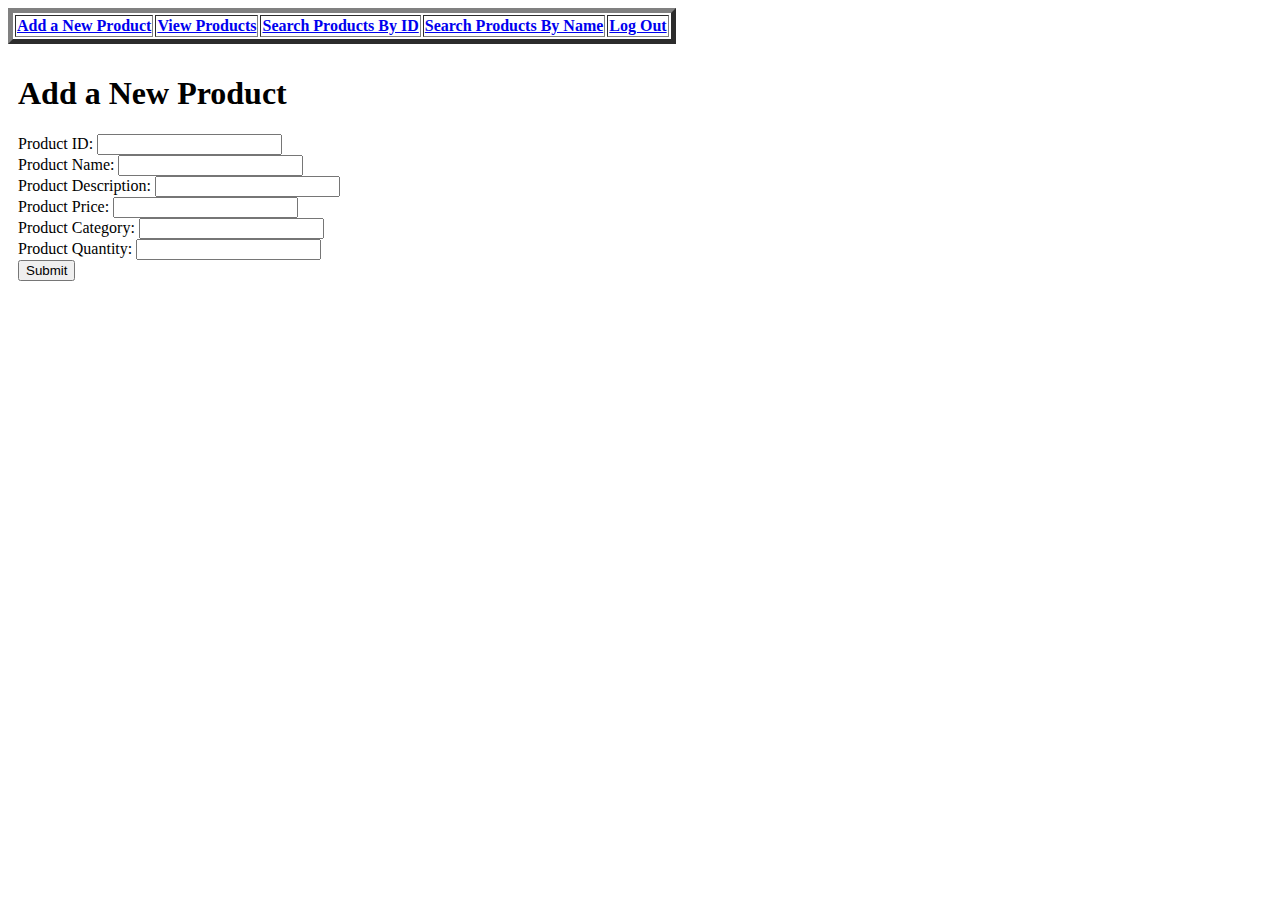
<file: ProductManagementProgram/src/main/resources/templates/addPageForm.html>
<!DOCTYPE HTML PUBLIC "-//W3C//DTD HTML 4.01 Transitional//EN"
        "http://www.w3.org/TR/html4/loose.dtd">
<html xmlns:th="http://www.thymeleaf.org">
<head>
    <title>Add product page</title>
    <style> body {
        background: #ffffff;
    }
    .container{
        max-width: 5000px;
        margin: auto;
        background: white;
        padding: 10px;
    }
    </style>

</head>
<body>
<nav>
    <table border="5" cellpadding="1" bgcolor="#fff">
        <th>
            <a href="/api/main/addProduct">Add a New Product</a>
        </th>
        <th>
            <a href="/api/main/search/display">View Products</a>
        </th>
        <th>
            <a href="/api/main/search/id/">Search Products By ID</a>
        </th>
        <th>
            <a href="/api/main/search/name/">Search Products By Name</a>
        </th>
        <th>
            <a href="/api/security/login">Log Out</a>
        </th>
    </table>
</nav>

<div class="container">
    <h1>Add a New Product</h1>
    <form action="#" th:action="@{/api/main/saveProduct}" method="post" th:object="${product}">
        <div>
            <label for="productID">Product ID:</label>
            <input type="text" id="productID" name="productID" th:value="*{productID}"/>
                        <span th:if="${#fields.hasErrors('productID')}" th:errors="*{productID}"></span>
        </div>
        <div>
            <label for="productName">Product Name:</label>
            <input type="text" id="productName" name="productName" th:value="*{productName}"/>
            <span th:if="${#fields.hasErrors('productName')}" th:errors="*{productName}"></span>
        </div>
        <div>
            <label for="productDescription">Product Description:</label>
            <input type="text" id="productDescription" name="productDescription" th:value="*{productDescription}"/>
            <span th:if="${#fields.hasErrors('productDescription')}" th:errors="*{productDescription}"></span>
        </div>
        <div>
            <label for="productPrice">Product Price:</label>
            <input type="text" id="productPrice" name="productPrice" th:value="*{productPrice}"/>
            <span th:if="${#fields.hasErrors('productPrice')}" th:errors="*{productPrice}"></span>
        </div>
        <div>
            <label for="productCategory">Product Category:</label>
            <input type="text" id="productCategory" name="productCategory" th:value="*{productCategory}"/>
            <span th:if="${#fields.hasErrors('productCategory')}" th:errors="*{productCategory}"></span>
        </div>
        <div>
            <label for="productQuantity">Product Quantity:</label>
            <input type="text" id="productQuantity" name="productQuantity" th:value="*{productQuantity}"/>
            <span th:if="${#fields.hasErrors('productQuantity')}" th:errors="*{productQuantity}"></span>
        </div>

        <div class="actions">
            <a th:href="@{search/update/{productID}(productID = ${product.productID})}"></a>
            <input type="submit" value="Submit"/>
        </div>
    </form>
</div>

</body>
</html>
</file>
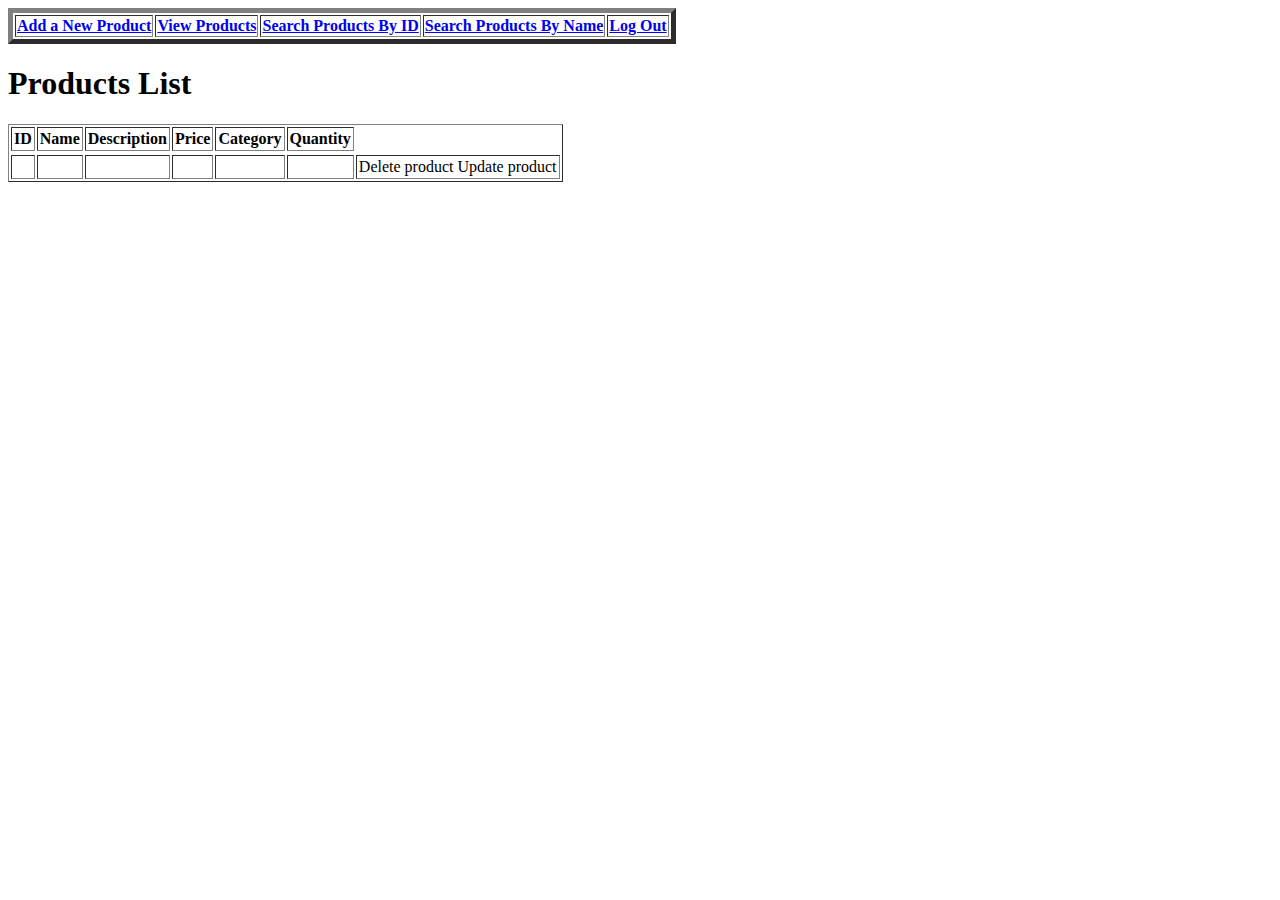
<file: ProductManagementProgram/src/main/resources/templates/display.html>
<!DOCTYPE HTML PUBLIC "-//W3C//DTD HTML 4.01 Transitional//EN"
        "http://www.w3.org/TR/html4/loose.dtd">
<html xmlns:th="http://www.thymeleaf.org">
<head>
    <title>Add product page</title>
    <style> body {
        background: #ffffff;
    }
    .container{
        max-width: 5000px;
        margin: auto;
        background: white;
        padding: 10px;
    }
    </style>

</head>
<body>
<nav>
    <table border="5" cellpadding="1" bgcolor="#fff">
        <th>
            <a href="/api/main/addProduct">Add a New Product</a>
        </th>
        <th>
            <a href="/api/main/search/display">View Products</a>
        </th>
        <th>
            <a href="/api/main/search/id/">Search Products By ID</a>
        </th>
        <th>
            <a href="/api/main/search/name/">Search Products By Name</a>
        </th>
        <th>
            <a href="/api/security/login">Log Out</a>
        </th>
    </table>
</nav>

<h1>Products List</h1>
<table border="1" cellpadding="2" cellspacing="2">
    <tr>
        <th>ID</th>
        <th>Name</th>
        <th>Description</th>
        <th>Price</th>
        <th>Category</th>
        <th>Quantity</th>
    </tr>
    <tbody>
    <tr th:action="@{/search/display}">
    <tr th:each="product:${products}">
        <td th:text="${product.productID}"></td>
        <td th:text="${product.productName}"></td>
        <td th:text="${product.productDescription}"></td>
        <td th:text="${product.productPrice}"></td>
        <td th:text="${product.productCategory}"></td>
        <td th:text="${product.productQuantity}"></td>
        <td>
            <a th:href="@{delete/{productID}(productID = ${product.productID})}">Delete product</a>
            <a th:href="@{/api/main/search/update/{productID}(productID = ${product.productID})}">Update product</a>
        </td>
    </tr>
    </tbody>
</table>
</body>
</html>
</file>
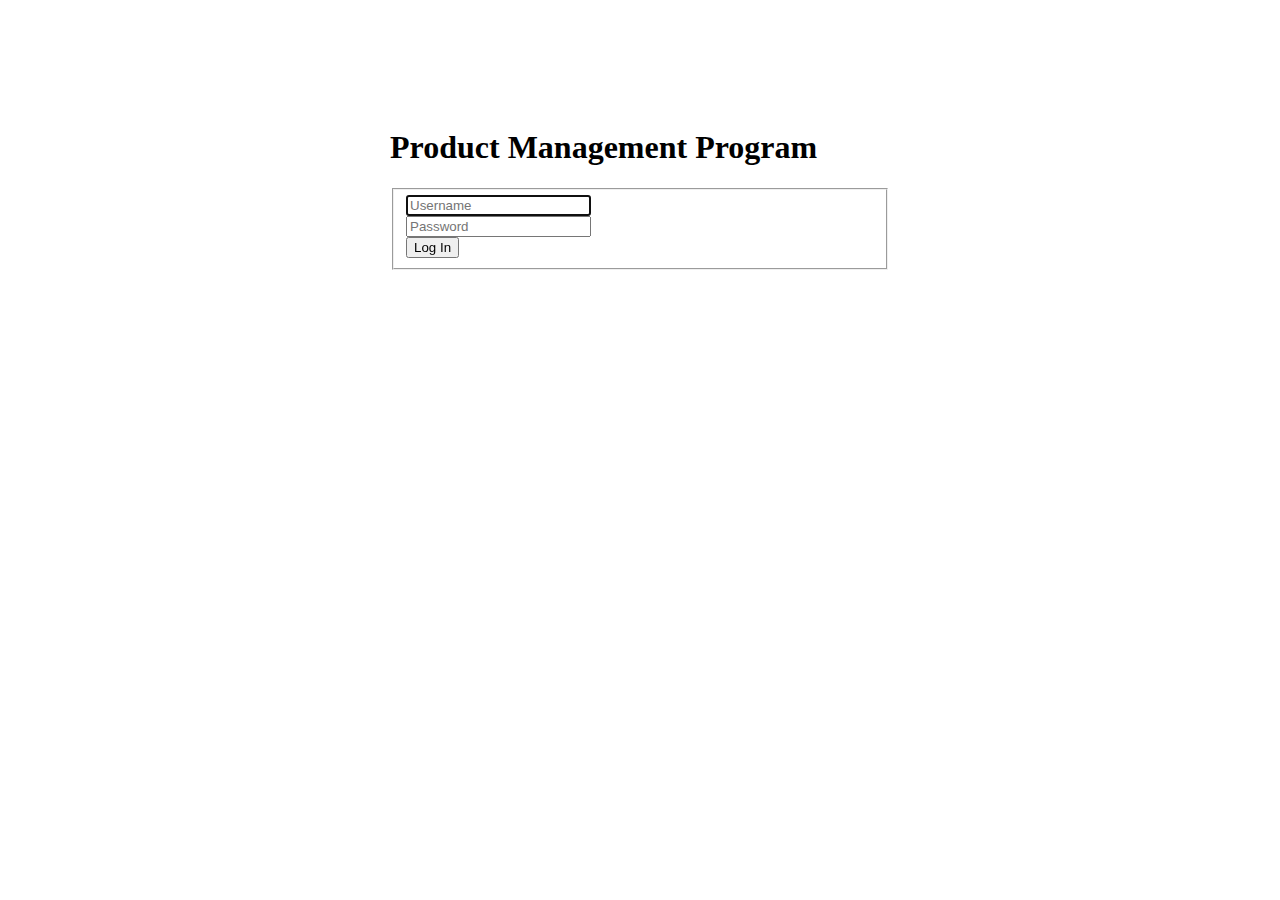
<file: ProductManagementProgram/src/main/resources/templates/login.html>
<!DOCTYPE HTML PUBLIC "-//W3C//DTD HTML 4.01 Transitional//EN"
        "http://www.w3.org/TR/html4/loose.dtd">
<html xmlns:th="http://www.thymeleaf.org">
<head>
  <title>Login Page</title>
  <style> body {
    background: #ffffff;
  }
  .container{
    max-width: 500px;
    margin: auto;
    background: white;
    padding: 100px;
  }
  </style>
</head>
<body>
<div class="container">
  <h1>Product Management Program</h1>
  <form th:action="@{/api/security/login}" method="post" style="max-width: 500px; margin: 0 auto; background: white; border-radius: 10px">
    <fieldset>
      <div>
        <input type="text" id="username" name="username"  placeholder="Username" autofocus="autofocus" /> <br />
        <span ></span>
      </div>
      <div>
        <input type="text" id="password" name="password" placeholder="Password" /> <br />
        <span ></span>
      </div>
      <div>
        <input type="submit" value="Log In" class="btn btn-primary"/>
      </div>
    </fieldset>
  </form>
</div>
</body>
</html>
</file>
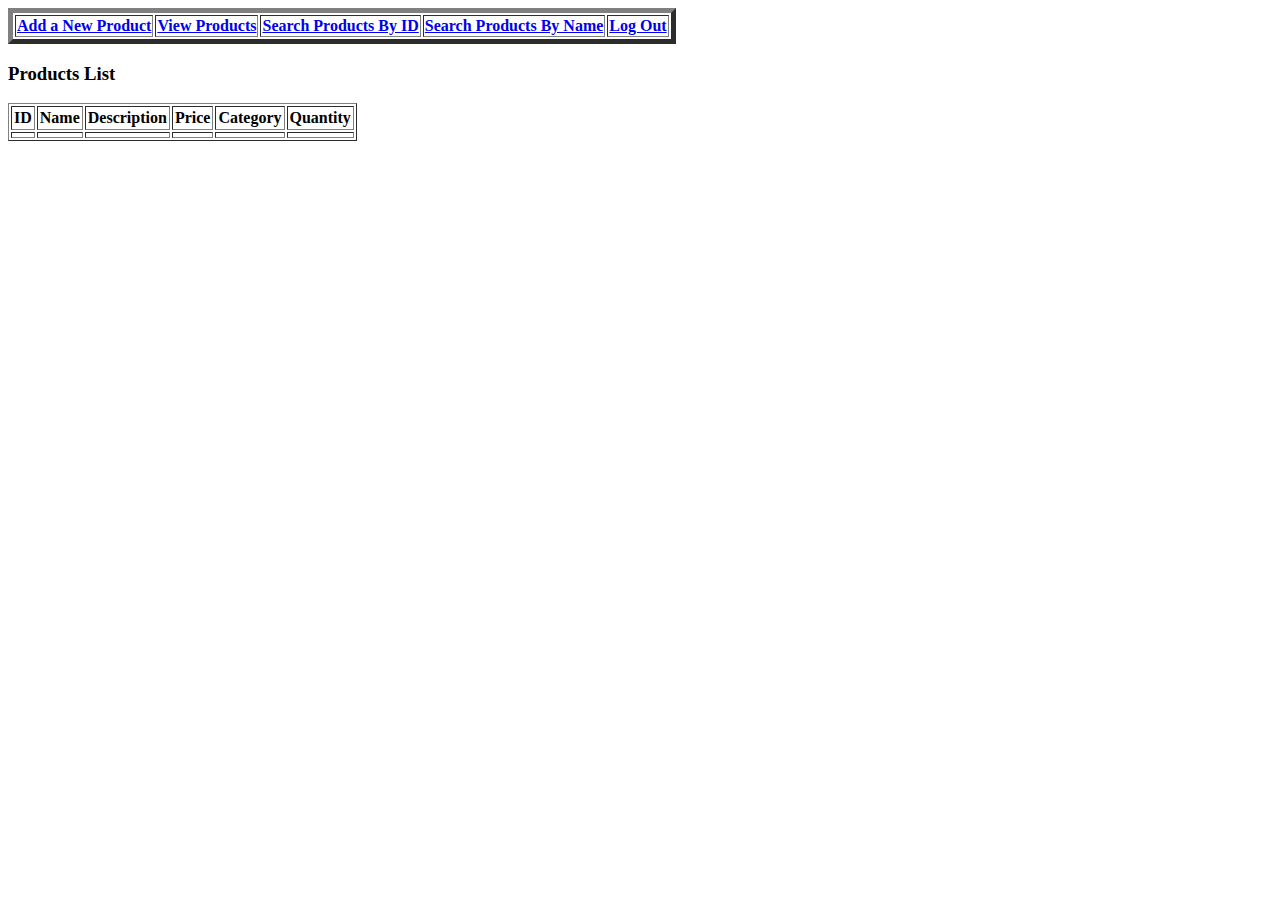
<file: ProductManagementProgram/src/main/resources/templates/productID.html>
<!DOCTYPE HTML PUBLIC "-//W3C//DTD HTML 4.01 Transitional//EN"
        "http://www.w3.org/TR/html4/loose.dtd">
<html xmlns:th="http://www.thymeleaf.org">
<head>
    <title>Update product page</title>
    <style> body {
        background: #ffffff;
    }
    .container{
        max-width: 5000px;
        margin: auto;
        background: white;
        padding: 10px;
    }
    </style>
</head>
<body>
<nav>
    <table border="5" cellpadding="1" bgcolor="#fff">
        <th>
            <a href="/api/main/addProduct">Add a New Product</a>
        </th>
        <th>
            <a href="/api/main/search/display">View Products</a>
        </th>
        <th>
            <a href="/api/main/search/id/">Search Products By ID</a>
        </th>
        <th>
            <a href="/api/main/search/name/">Search Products By Name</a>
        </th>
        <th>
            <a href="/api/security/login">Log Out</a>
        </th>
    </table>
</nav>
<h3>Products List</h3>
<table border="1" cellpadding="2" cellspacing="2">
    <tr>
        <th>ID</th>
        <th>Name</th>
        <th>Description</th>
        <th>Price</th>
        <th>Category</th>
        <th>Quantity</th>
    </tr>
    <tbody>
    <tr th:each="product : ${productID}">
        <td th:text="${product.productID}"></td>
        <td th:text="${product.productName}"></td>
        <td th:text="${product.productDescription}"></td>
        <td th:text="${product.productPrice}"></td>
        <td th:text="${product.productCategory}"></td>
        <td th:text="${product.productQuantity}"></td>
    </tr>
    </tbody>
</table>
</body>
</html>
</file>
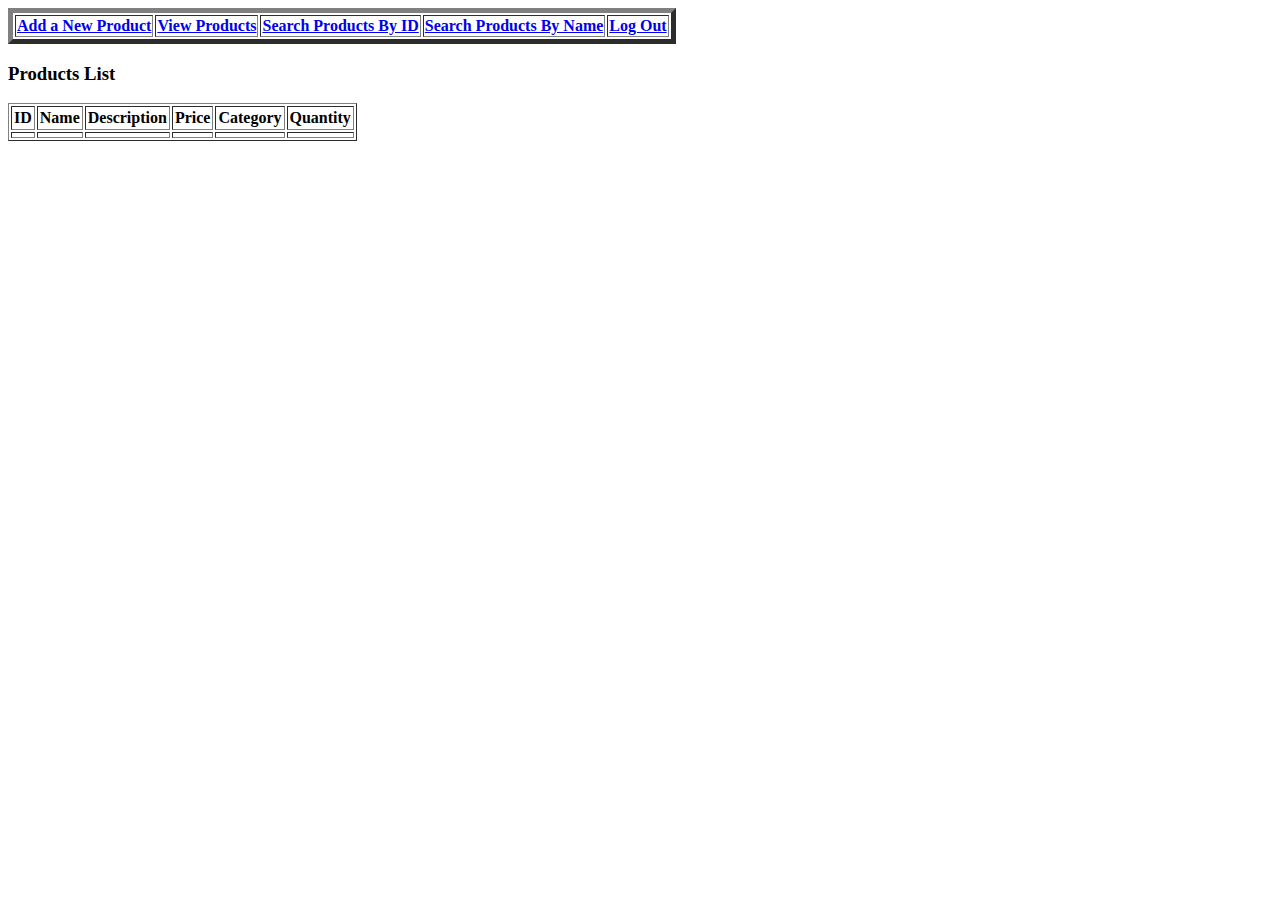
<file: ProductManagementProgram/src/main/resources/templates/productName.html>
<!DOCTYPE HTML PUBLIC "-//W3C//DTD HTML 4.01 Transitional//EN"
        "http://www.w3.org/TR/html4/loose.dtd">
<html xmlns:th="http://www.thymeleaf.org">
<head>
    <title>Update product page</title>
    <style> body {
        background: #ffffff;
    }
    .container{
        max-width: 5000px;
        margin: auto;
        background: white;
        padding: 10px;
    }
    </style>
</head>
<body>
<nav>
    <table border="5" cellpadding="1" bgcolor="#fff">
        <th>
            <a href="/api/main/addProduct">Add a New Product</a>
        </th>
        <th>
            <a href="/api/main/search/display">View Products</a>
        </th>
        <th>
            <a href="/api/main/search/id/">Search Products By ID</a>
        </th>
        <th>
            <a href="/api/main/search/name/">Search Products By Name</a>
        </th>
        <th>
            <a href="/api/security/login">Log Out</a>
        </th>
    </table>
</nav>

<h3>Products List</h3>
<table border="1" cellpadding="2" cellspacing="2">
    <tr>
        <th>ID</th>
        <th>Name</th>
        <th>Description</th>
        <th>Price</th>
        <th>Category</th>
        <th>Quantity</th>
    </tr>
    <tbody>
    <tr th:each="product : ${productName}">
        <td th:text="${product.productID}"></td>
        <td th:text="${product.productName}"></td>
        <td th:text="${product.productDescription}"></td>
        <td th:text="${product.productPrice}"></td>
        <td th:text="${product.productCategory}"></td>
        <td th:text="${product.productQuantity}"></td>
    </tr>
    </tbody>
</table>
</body>
</html>
</file>
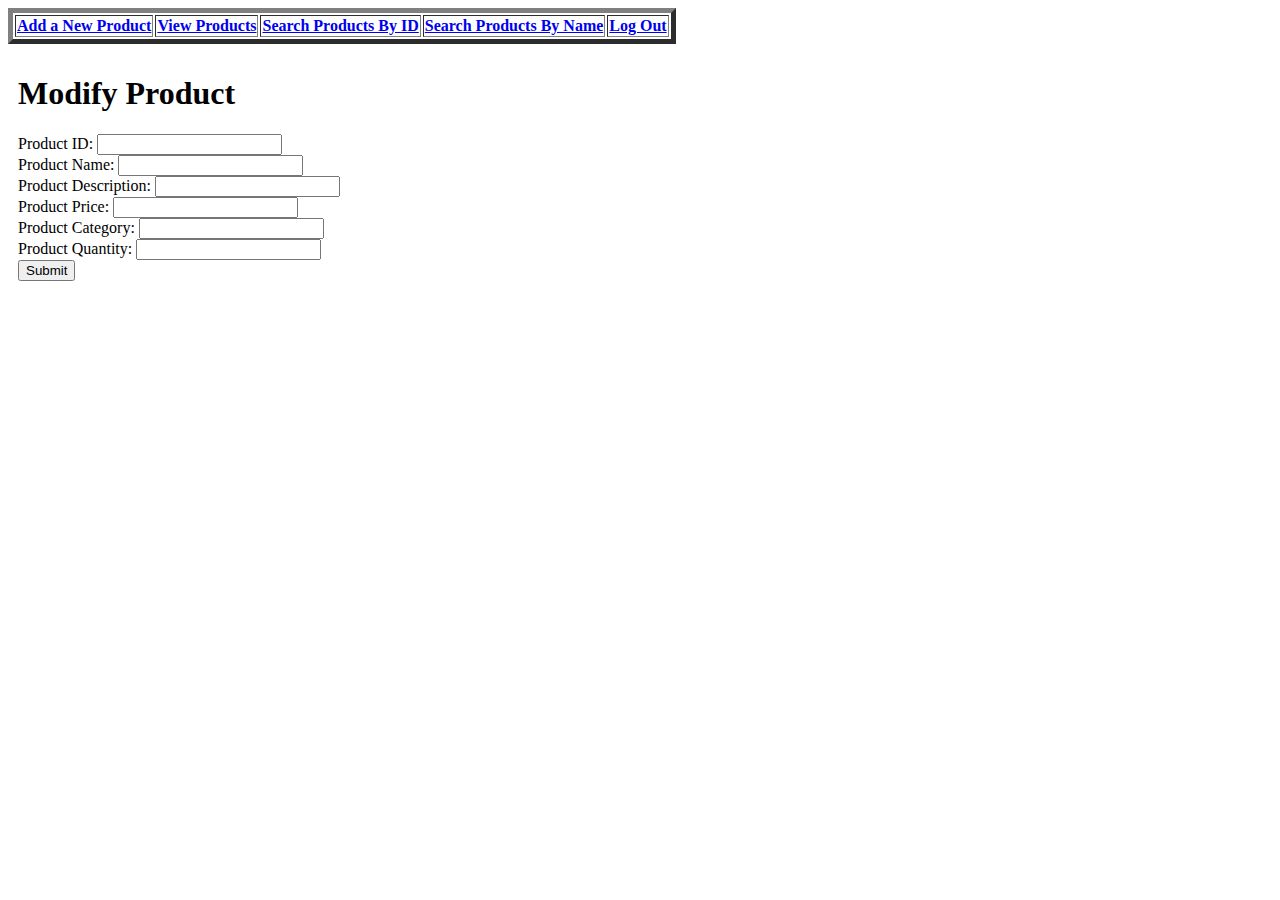
<file: ProductManagementProgram/src/main/resources/templates/update.html>
<!DOCTYPE HTML PUBLIC "-//W3C//DTD HTML 4.01 Transitional//EN"
        "http://www.w3.org/TR/html4/loose.dtd">
<html xmlns:th="http://www.thymeleaf.org">
<head>
    <title>Add product page</title>
    <style> body {
        background: #ffffff;
    }
    .container{
        max-width: 5000px;
        margin: auto;
        background: white;
        padding: 10px;
    }
    </style>

</head>
<body>
<nav>
    <table border="5" cellpadding="1" bgcolor="#fff">
        <th>
            <a href="/api/main/addProduct">Add a New Product</a>
        </th>
        <th>
            <a href="/api/main/search/display">View Products</a>
        </th>
        <th>
            <a href="/api/main/search/id/">Search Products By ID</a>
        </th>
        <th>
            <a href="/api/main/search/name/">Search Products By Name</a>
        </th>
        <th>
            <a href="/api/security/login">Log Out</a>
        </th>
    </table>
</nav>
<div class="container">
    <h1>Modify Product</h1>
    <form th:action="@{/api/main/{productID}(productID = ${productID})}" method="post" th:object="${productDto}">
        <div>
            <label for="productID">Product ID:</label>
            <input type="text" id="productID" name="productID" th:value="*{productID}"/>
            <span th:if="${#fields.hasErrors('productID')}" th:errors="*{productID}"></span>
        </div>
        <div>
            <label for="productName">Product Name:</label>
            <input type="text" id="productName" name="productName" th:value="*{productName}"/>
            <span th:if="${#fields.hasErrors('productName')}" th:errors="*{productName}"></span>
        </div>
        <div>
            <label for="productDescription">Product Description:</label>
            <input type="text" id="productDescription" name="productDescription" th:value="*{productDescription}"/>
            <span th:if="${#fields.hasErrors('productDescription')}" th:errors="*{productDescription}"></span>
        </div>
        <div>
            <label for="productPrice">Product Price:</label>
            <input type="text" id="productPrice" name="productPrice" th:value="*{productPrice}"/>
            <span th:if="${#fields.hasErrors('productPrice')}" th:errors="*{productPrice}"></span>
        </div>
        <div>
            <label for="productCategory">Product Category:</label>
            <input type="text" id="productCategory" name="productCategory" th:value="*{productCategory}"/>
            <span th:if="${#fields.hasErrors('productCategory')}" th:errors="*{productCategory}"></span>
        </div>
        <div>
            <label for="productQuantity">Product Quantity:</label>
            <input type="text" id="productQuantity" name="productQuantity" th:value="*{productQuantity}"/>
            <span th:if="${#fields.hasErrors('productQuantity')}" th:errors="*{productQuantity}"></span>
        </div>

        <div class="actions">
            <input type="submit" value="Submit"/>
        </div>
    </form>
</div>

</body>
</html>
</file>
